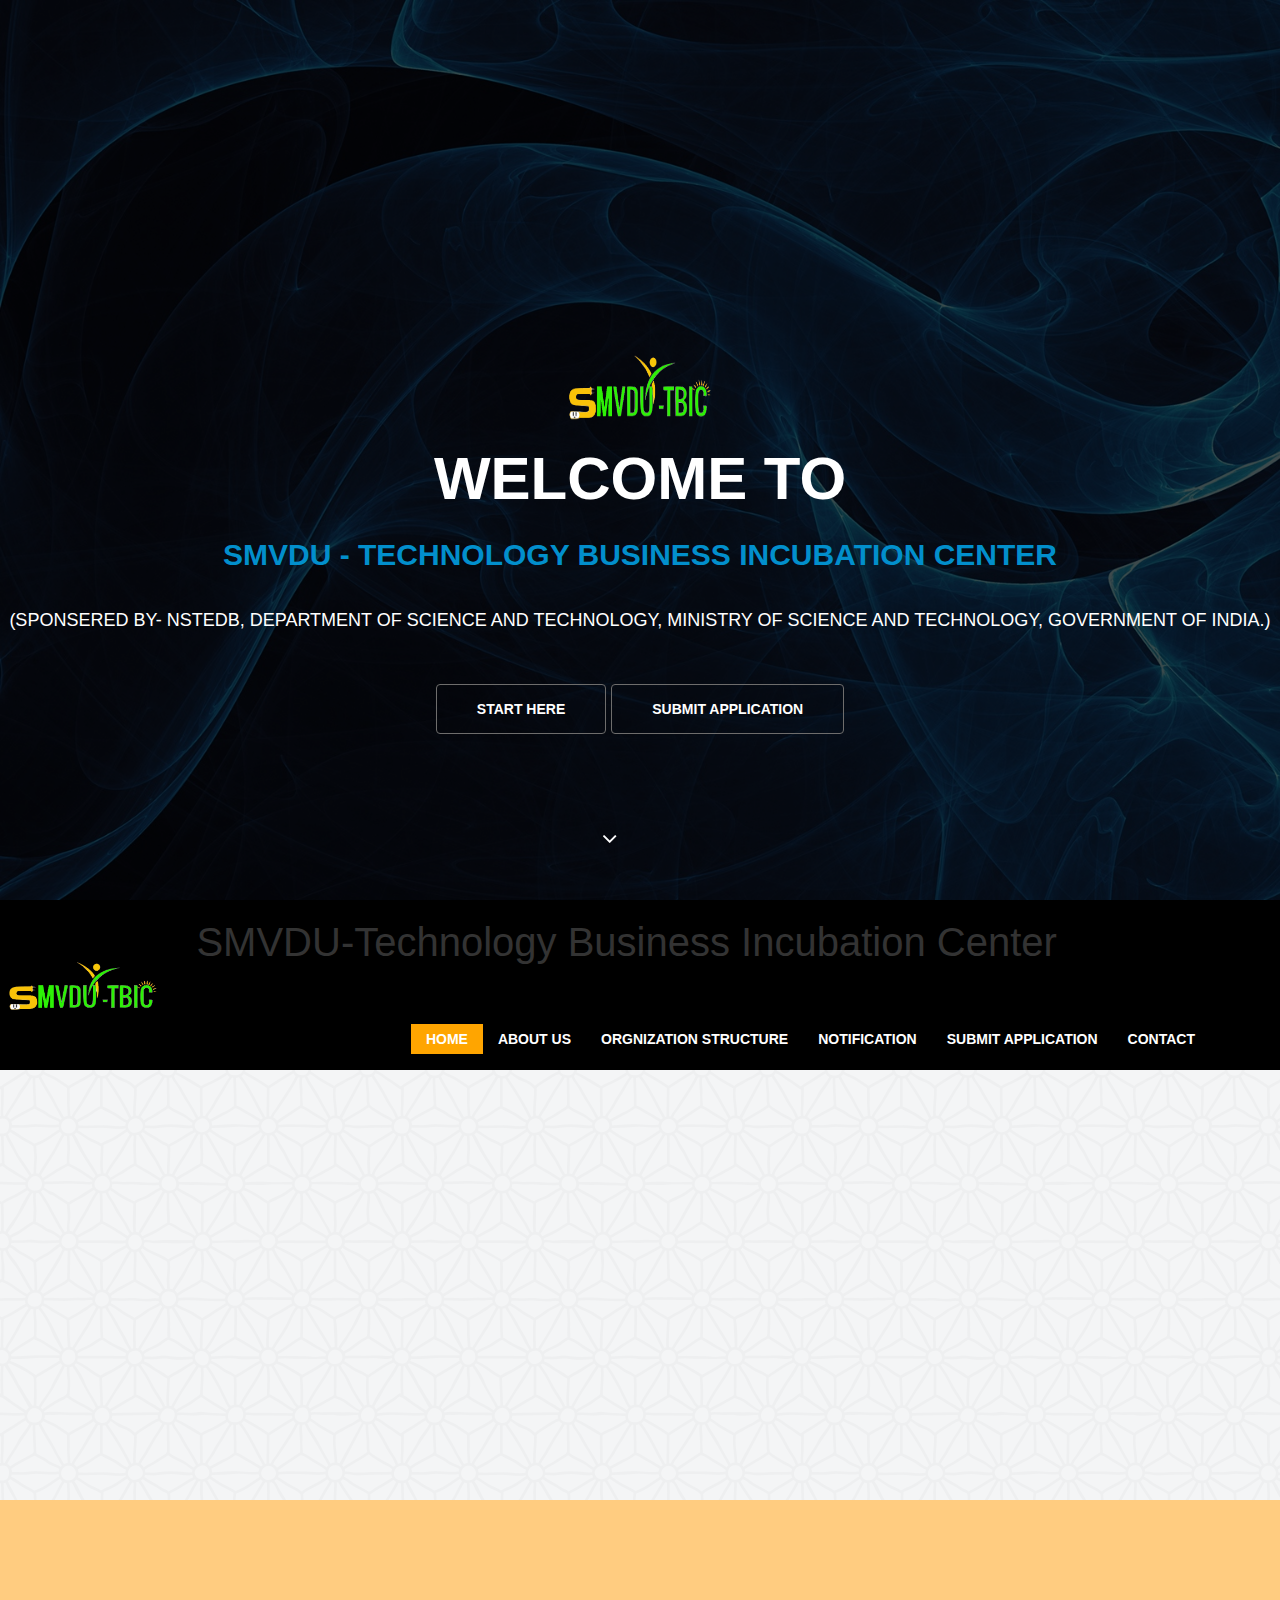
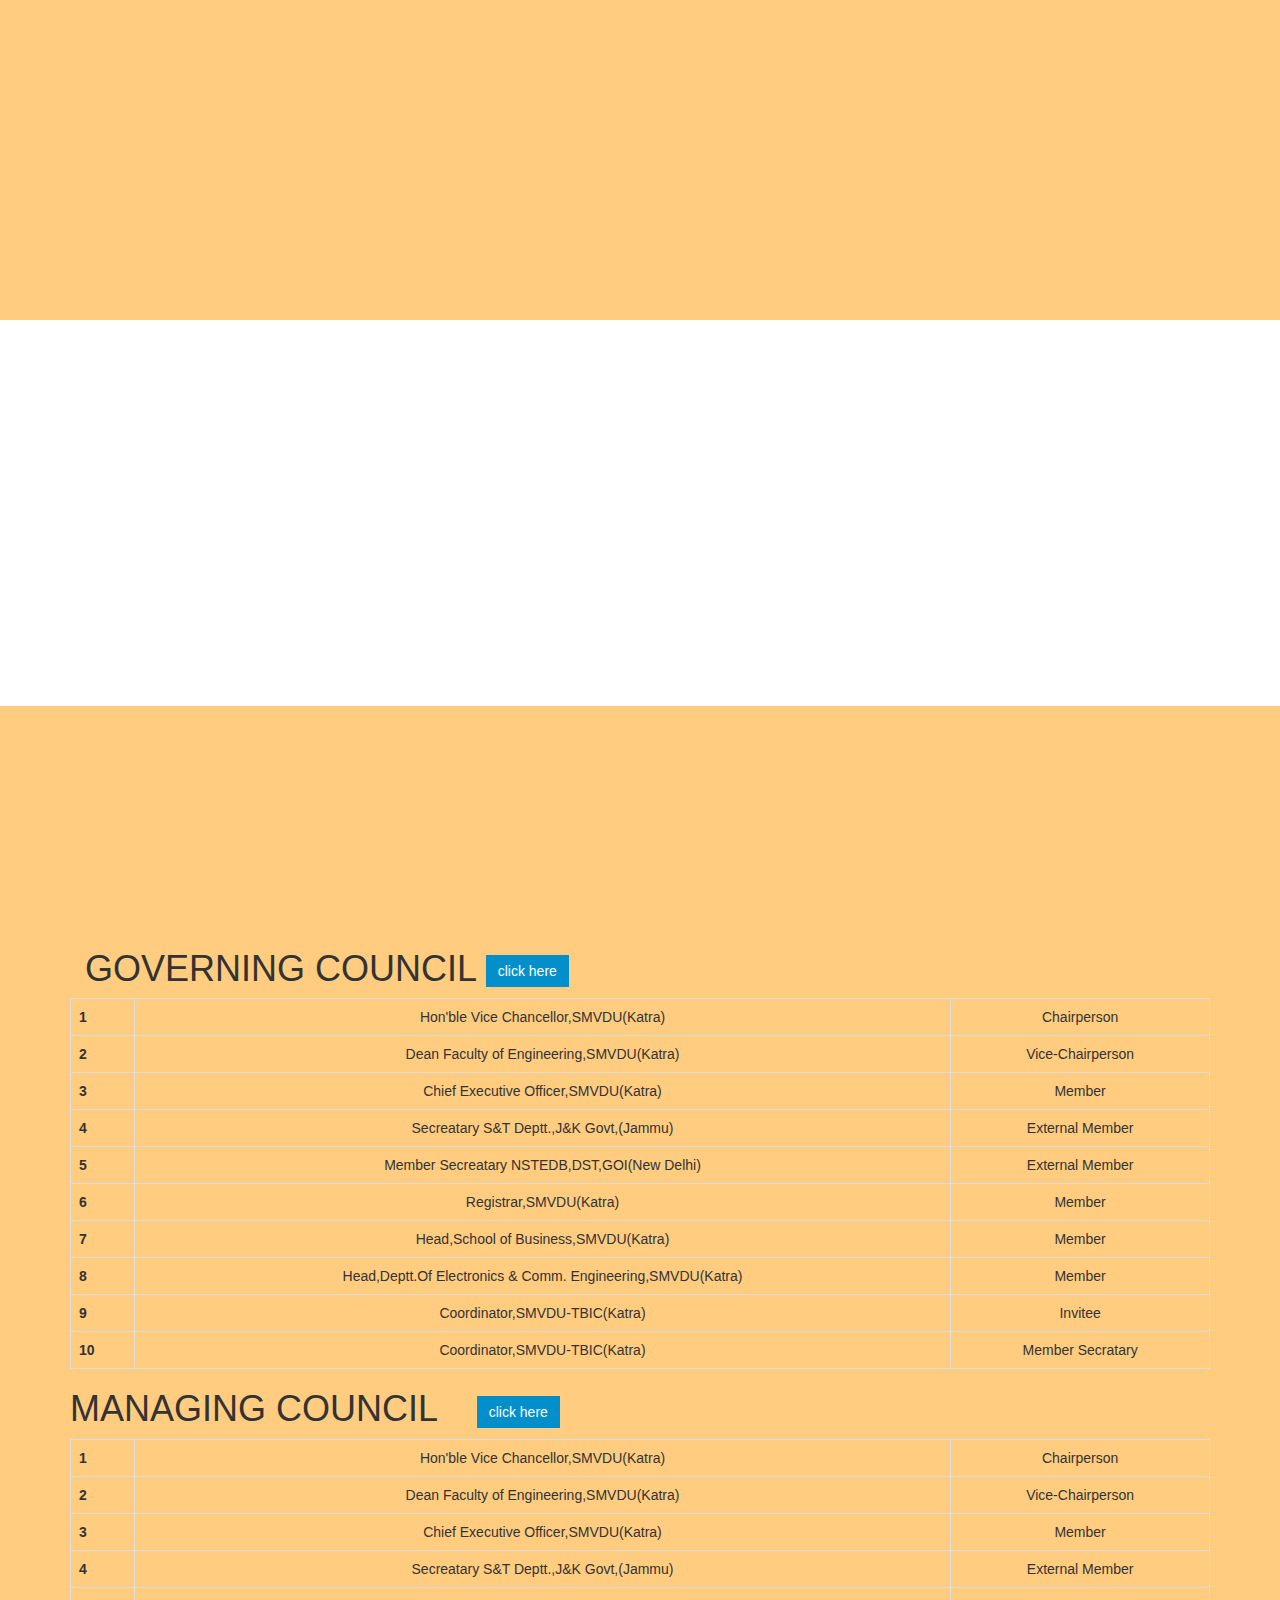
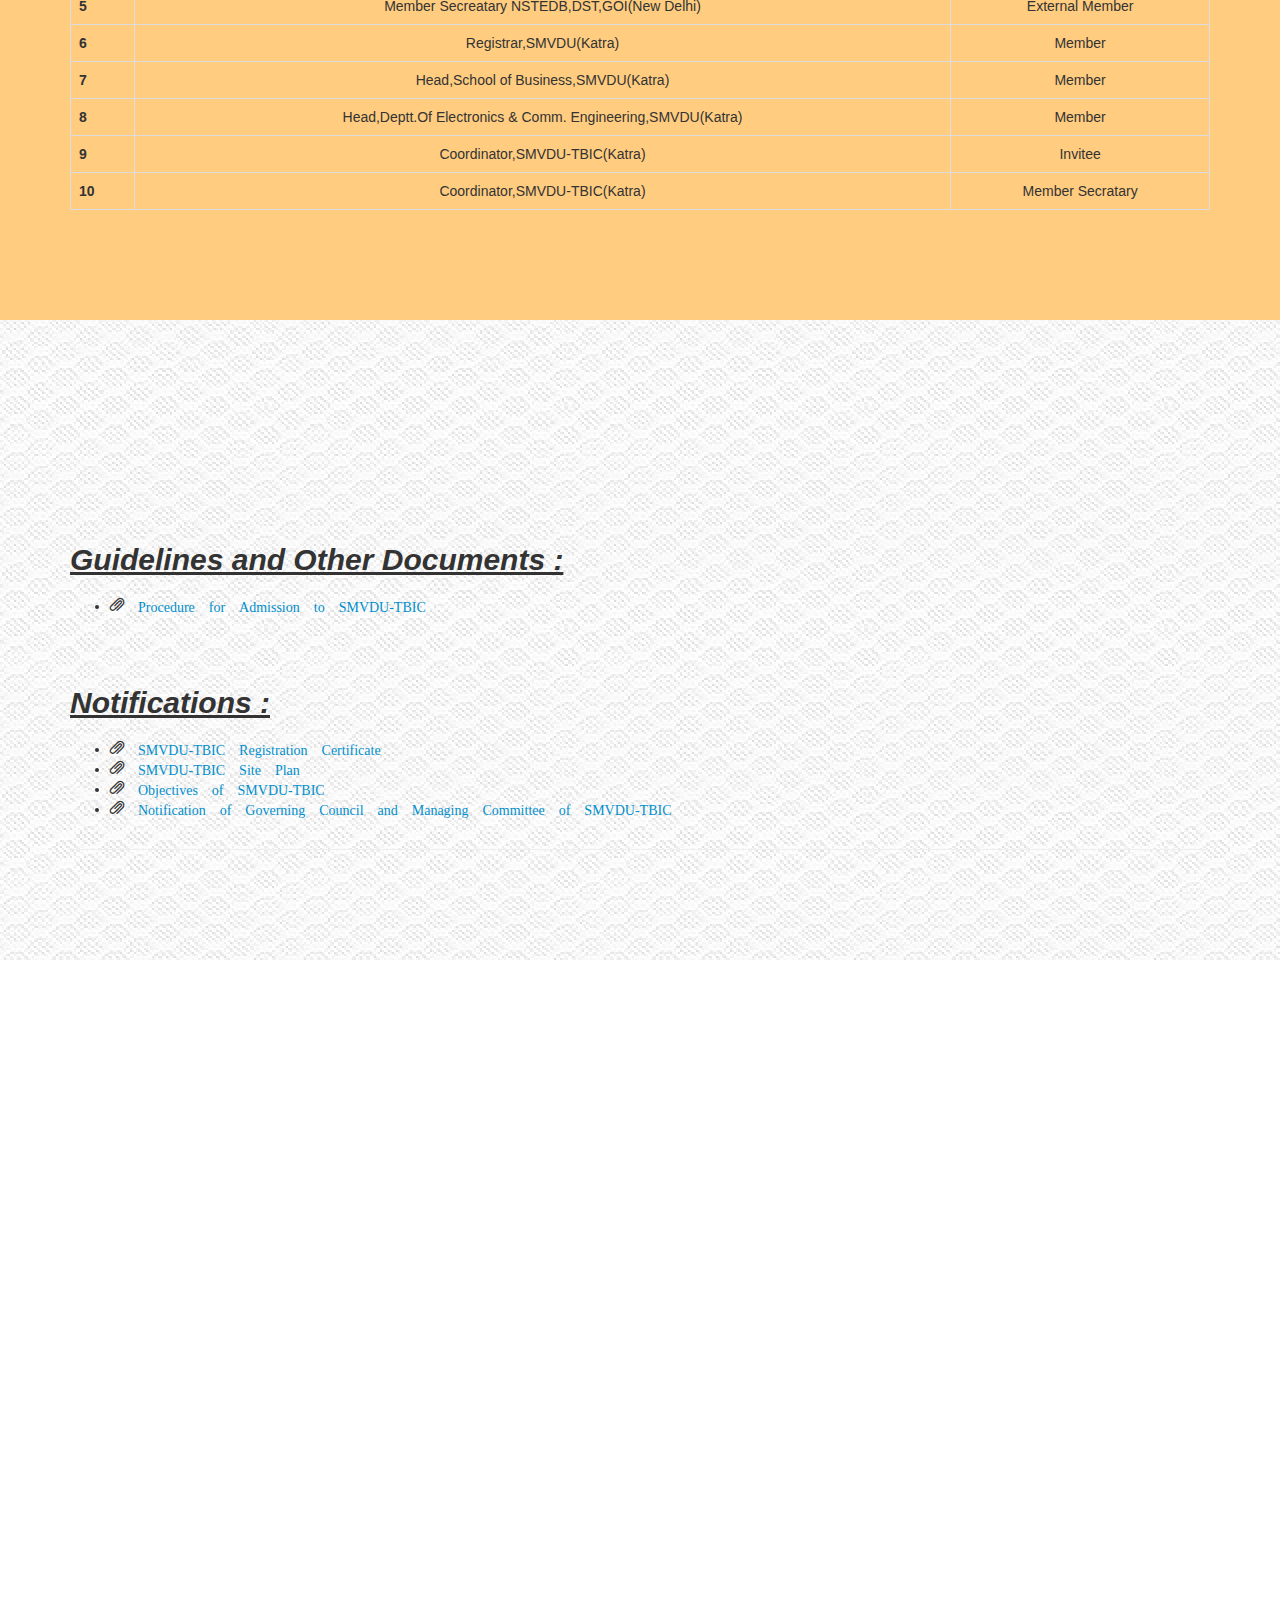
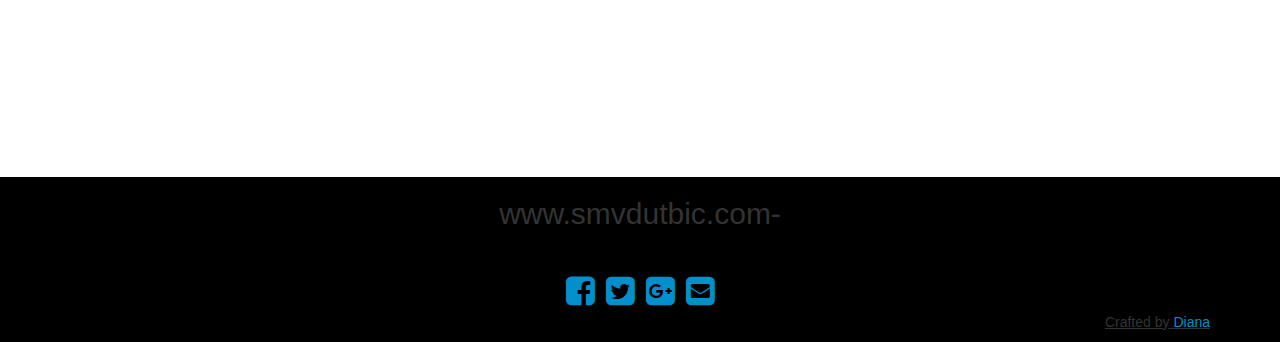
<file: index.html>
<!DOCTYPE html>
<html lang="en">
<head>
  <meta charset="utf-8">
   <title>SMVDU-TBIC</title>
    <meta name="description" content="Shri Mata Vaishno Devi University Technology Business Incubation Center Society (SMVDU TBIC) is established at Shri Mata Vaishno Devi University, Kakrial, Katra and registered with Registrar of Societies, Government of jammu and Kashmir under Societies Registration Act VI of 1998. SMVDU-TBIC is established with the Grant-in-aid of approximately Five Crores from NSTEDB, Department of Science and Technology, Ministry of Science and Technology, Government of India.">
    <meta name="keywords" content="Shri Mata Vaishno Devi University, Technology Business Incubation Center, SMVDU, SMVDU-TBIS, NSTEDB, Department of Science and Technology, Ministry of Science and Technology, Government of India.">
    <meta name="author" content="SMVDU-TBIC">
  <meta name="viewport" content="width=device-width, initial-scale=1.0">
  <meta name="description" content="">
  <meta name="author=madan" content="">
  <title>SMVDU-TBIC</title>
  <link href="css/bootstrap.min.css" rel="stylesheet">
  <link href="css/animate.min.css" rel="stylesheet"> 
  <link href="css/font-awesome.min.css" rel="stylesheet">
  
  <link href="css/main.css" rel="stylesheet">
  <link id="css-preset" href="css/presets/preset1.css" rel="stylesheet">
  <link href="css/responsive.css" rel="stylesheet">
   <script src="https://ajax.googleapis.com/ajax/libs/jquery/1.12.0/jquery.min.js"></script>
   <link href="//maxcdn.bootstrapcdn.com/font-awesome/4.1.0/css/font-awesome.min.css" rel="stylesheet">



  <script src="http://maxcdn.bootstrapcdn.com/bootstrap/3.3.6/js/bootstrap.min.js"></script>
  <!--[if lt IE 9]>
    <script src="js/html5shiv.js"></script>
    <script src="js/respond.min.js"></script>
  <![endif]-->
  
  <link href='http://fonts.googleapis.com/css?family=Open+Sans:300,400,600,700' rel='stylesheet' type='text/css'>
  <link rel="shortcut icon" href="img/logo.jpg">
</head><!--/head-->

<body>

  <!--.preloader-->
  <div class="preloader"> <i class="fa fa-circle-o-notch fa-spin"></i></div>
  <!--/.preloader-->

  <header id="home">
    <div id="home-slider" class="carousel slide carousel-fade" data-ride="carousel">
      <div class="carousel-inner">
        <div class="item active" style="background-image: url(img/slider/blu1.jpg)">
          <div class="caption">
            <span class="wow fadeInLeft" data-wow-duration="1000ms" data-wow-delay="400ms"><img src="img/logo.jpg" style="height:80px; width:150px;"/></span>
            <h1 class="animated fadeInLeftBig  style="font-size:35px;"">Welcome to <br><span style="font-size:30px;">SMVDU - Technology Business Incubation center</span></h1>
        
            <p class="animated fadeInRightBig" style="font-style:bold;">(Sponsered by- NSTEDB, Department of Science and Technology, Ministry
                      of Science and Technology, Government of India.)<span style="color:blue;"></span></p>
            <a data-scroll class="btn btn-start animated fadeInUpBig" href="#features">Start Here</a>
             <a data-scroll class="btn btn-start animated fadeInUpBig" href=""https://docs.google.com/forms/d/1EBMcqpjV7XUwqPvpuGTLwEDQfrjT7JKwtShl37h8wWQ/viewform"">Submit Application</a>
          </div>
        </div>
       
      </div>
     

      <a id="tohash" href="#services"><i class="fa fa-angle-down"></i></a>

    </div>
<!--/#home-slider-->
    <div class="main-nav" style="background-color:black; height:170px;">
      <div class="container">
        <div class="navbar-header">
          <button type="button" class="navbar-toggle" data-toggle="collapse" data-target=".navbar-collapse">
            <span class="sr-only">Toggle navigation</span>
            <span class="icon-bar"></span>
            <span class="icon-bar"></span>
            <span class="icon-bar"></span>
          </button>
        <h1 style="float:right; margin-top:20px; font-size:40px; font-color:white; margin-left:20px;">SMVDU-Technology Business Incubation Center</h1>
          <a class="navbar-brand" href="index.html" > 
            <h1 style="float:left; margin-top:40px; margin-left:-80px;"><img class="img-responsive" src="img/logo.jpg" alt="logo" style="height:60px;"></h1>
          </a>                    
        </div>
        <br>
        <div class="collapse navbar-collapse" >
          <ul class="nav navbar-nav navbar-right" style="margin-top:50px;">                 
            <li class="scroll active"><a href="#home">Home</a></li>
            <li class="scroll"><a href="#features">about us</a></li>
            <li class="scroll"><a href="#orgnization">Orgnization Structure</a></li> 
            <li class="scroll"><a href="#noti">Notification</a></li>                     
            
           
            <li class="scroll"><a href="https://docs.google.com/forms/d/1EBMcqpjV7XUwqPvpuGTLwEDQfrjT7JKwtShl37h8wWQ/viewform" >Submit Application</a></li>
            <li class="scroll"><a href="#contact">Contact</a></li>       
          </ul>
        </div>
      </div>
    </div><!--/#main-nav-->
  </header>


 <section id="features" class="section main-feature-gray" style="background:url(img/asanoha.png);">
      <div class="container">

        <div class="row">   
          <div class="col-md-8 col-sm-8 wow fadeInLeft" data-wow-duration="1000ms" data-wow-delay="300ms">
            <div class="feature-item">
              <h2 class="title-small" style="text-decoration:underline;">
               ABOUT US
              </h2>
              
              <p>
                Shri Mata Vaishno Devi University Technology Business Incubation Center
                        Society (SMVDU TBIC) is established at Shri Mata Vaishno Devi University,
                        Kakrial, Katra and registered with Registrar of Societies, Government of
                        jammu and Kashmir under Societies Registration Act VI of 1998. SMVDU-
                       TBIC
                        is established with the Grant-in-aid of approximately Five Crores from
                        NSTEDB, Department of Science and Technology, Ministry of Science and Technology,
                        Government of India.
                        </p>
            </div>
          </div>
          
          <div class="col-md-4 col-sm-4 wow fadeInRight" data-wow-duration="1000ms" data-wow-delay="300ms">
            <img src="img/slider1.jpg" class="img-responsive" alt="" style="height:250px; width:600px;">
          </div>  

        </div>

      </div>
    </section>

<section id="incubation" class="section" style="background-color:#FFCC80">
      <div class="container">


        <div class="row">   
          <div class="col-md-4 col-sm-4 wow fadeInLeft" data-wow-duration="1000ms" data-wow-delay="300ms">
            <img src="img/slider2.jpg" class="img-responsive" alt="">
          </div>    

          <div class="col-md-8 col-sm-8 wow fadeInRight" data-wow-duration="1000ms" data-wow-delay="300ms">
            <div class="feature-item">
              <h2 class="title-small" style="text-decoration:underline;" style="text-align:right; float:right;">
             MAIN-OBJECTIVE
              </h2>
              <p>
                To identify potential Entrepreneurs in North India, especially in the
                        State of Jammu-Kashmir, nurture and support innovations, develop technology
                        based ideas into independent self-sustaining business. The Thrust areas
                        are Biotechnology (Microbial, Plant, Medical Genetics and Diagnostics),
                        Engineering (Electronics, Robotics, E-commerece, GSM/GPRS based Technology),
                Alternative Energy Management and Business Development. However, the incubator
                        will facilitate any technology based idea with potential to develop into
                        a successful business as well as small scale business with potential to
                        grow into big industry .
              </p>
            </div>
          </div>
          
        </div>

      </div>
    </section>
 <section id="main-features" class="section main-feature-gray"  style="background-color:">
      <div class="container">

        <div class="row">   
          <div class="col-md-8 col-sm-8 wow fadeInLeft" data-wow-duration="1000ms" data-wow-delay="300ms">
            <div class="feature-item">
              <h2 class="title-small" style="text-decoration:underline;">
                INDUCTION OF INCUBATEES
              </h2>
              <p>
                Applicants for admission in SMVDU-TBIC will be required to submit online
                        a priliminary
                        <a href="https://docs.google.com/a/smvdu.ac.in/forms/d/1EBMcqpjV7XUwqPvpuGTLwEDQfrjT7JKwtShl37h8wWQ">Application Form</a>. After initial screening for viability of the applicant as an incubate,
                        applicant would then be required to submit a business plan to be screened
                        by expert members for assessing the suitability regarding its potential
                        for incubation followed by formal presentation. The committee will confirm
                        admission to the incubator, only after screening of the business plan and
                        presentation (for details please visit this
                        <a href="notification.html">Notifications Page</a>) .
              </p>
              
            </div>
          </div>
          
          <div class="col-md-4 col-sm-4 wow fadeInRight" data-wow-duration="1000ms" data-wow-delay="300ms">
            <img src="img/slider3.jpg" class="img-responsive" alt="">
          </div>  

        </div>

      </div>
    </section>

  

    <section id="orgnization" class="section" style="background-color:#FFCC80">
      <div class="container">
        <div class="section-header">
          <h1 class="section-title wow fadeInRight" data-wow-duration="1000ms" data-wow-delay="300ms" style="text-align:center;">Orgnization Structure</h1>
          <h2 class="section-subtitle wow fadeInRight" data-wow-duration="1000ms" data-wow-delay="400ms" style="text-align:center;">SMVDU - Technology Business Incubation center</h2>
           <div>

           <div class="col-sm-6" >
          <h1>GOVERNING COUNCIL
        <button class="btn btn-primary showbtn";" href="#data" data-toggle="collapse"  style="text-align:center"; margin-left: 30px;">click here</button></h1>
         
          </div>
           
          </div>
            <div class="text-center" style="text-align: center;" id="data" class="collapse">
               
               <table class="table table-hover  table-bordered showtbl" >
           
  
  <tbody>
    <tr>
      <th scope="row">1</th>
      <td>Hon'ble Vice Chancellor,SMVDU(Katra)</td>
      
      <td>Chairperson</td>
    </tr>
    <tr>
      <th scope="row">2</th>
      <td>Dean Faculty of Engineering,SMVDU(Katra)</td>
      
      <td>Vice-Chairperson</td>
    </tr>
     <tr>
      <th scope="row">3</th>
      <td>Chief Executive Officer,SMVDU(Katra)</td>
      
      <td>Member</td>
    </tr>
     <tr>
      <th scope="row">4</th>
    <td>Secreatary S&T Deptt.,J&K Govt,(Jammu)</td>
      
      <td>External Member</td>
    </tr>
    <tr>
      <th scope="row">5</th>
    <td>Member Secreatary NSTEDB,DST,GOI(New Delhi)</td>
      
      <td>External Member</td>
    </tr>
    <tr>
    <tr>
      <th scope="row">6</th>
    <td>Registrar,SMVDU(Katra)</td>
      
      <td>Member</td>
    </tr>
    <tr>
      <th scope="row">7</th>
    <td>Head,School of Business,SMVDU(Katra)</td>
      
      <td>Member</td>
    </tr>
    <tr>
      <th scope="row">8</th>
    <td>Head,Deptt.Of Electronics & Comm. Engineering,SMVDU(Katra)</td>
      
      <td>Member</td>
    </tr>
    <tr>
      <th scope="row">9</th>
    <td>Coordinator,SMVDU-TBIC(Katra)</td>
      
      <td>Invitee</td>
    </tr>
    <tr>
      <th scope="row">10</th>
    <td>Coordinator,SMVDU-TBIC(Katra)</td>
      
      <td>Member Secratary</td>
    </tr>
  </tbody>
</table>

           </div>

    <h1>MANAGING COUNCIL <button class="btn btn-primary"  href="#data1" data-toggle="collapse"style="text-align:center; margin-left: 30px;">click here</button></h1>
      <div class="text-center">         
               <table class="table table-hover  table-bordered mngtbl"id="data1" class="collapse"  >
          
  <tbody>
    <tr>
      <th scope="row">1</th>
      <td>Hon'ble Vice Chancellor,SMVDU(Katra)</td>
      
      <td>Chairperson</td>
    </tr>
    <tr>
      <th scope="row">2</th>
      <td>Dean Faculty of Engineering,SMVDU(Katra)</td>
      
      <td>Vice-Chairperson</td>
    </tr>
     <tr>
      <th scope="row">3</th>
      <td>Chief Executive Officer,SMVDU(Katra)</td>
      
      <td>Member</td>
    </tr>
     <tr>
      <th scope="row">4</th>
    <td>Secreatary S&T Deptt.,J&K Govt,(Jammu)</td>
      
      <td>External Member</td>
    </tr>
    <tr>
      <th scope="row">5</th>
    <td>Member Secreatary NSTEDB,DST,GOI(New Delhi)</td>
      
      <td>External Member</td>
    </tr>
    <tr>
    <tr>
      <th scope="row">6</th>
    <td>Registrar,SMVDU(Katra)</td>
      
      <td>Member</td>
    </tr>
    <tr>
      <th scope="row">7</th>
    <td>Head,School of Business,SMVDU(Katra)</td>
      
      <td>Member</td>
    </tr>
    <tr>
      <th scope="row">8</th>
    <td>Head,Deptt.Of Electronics & Comm. Engineering,SMVDU(Katra)</td>
      
      <td>Member</td>
    </tr>
    <tr>
      <th scope="row">9</th>
    <td>Coordinator,SMVDU-TBIC(Katra)</td>
      
      <td>Invitee</td>
    </tr>
    <tr>
      <th scope="row">10</th>
    <td>Coordinator,SMVDU-TBIC(Katra)</td>
      
      <td>Member Secratary</td>
    </tr>
  </tbody>
</table>

                           </div>
                           

        </div>
      </div>

    </section>


    <section id="noti"  class="section" style="background:url(img/mesh.png);" >
      <div class="container">
        <div class="section-header">
          <h1 class="section-title wow fadeInRight" data-wow-duration="1000ms" data-wow-delay="300ms" style="text-align:center;">NOTIFICATION</h1>
          <h2 class="section-subtitle wow fadeInRight" data-wow-duration="1000ms" data-wow-delay="400ms" style="text-align:center;">Here all updates are availible</h2>
        </div> 
          <div class="row-fluid">
                <div class="span12 justify">
                  <p class="notification-title"></p>
                  <h2>
                    <i>
                      <b>
                        <u>Guidelines and Other Documents :</u>
                      </b>
                    </i>
                  </h2>
                  <p></p>
                </div>
              </div>
              <!-- start: Row -->
              <div class="row-fluid">
                <div class="span12 ">
                  <div class="span2"></div>
                  <div class="span10">
                    <p></p>
                    <ul class="justify_b">
                      <li><span class="glyphicon glyphicon-paperclip">
                        <a href="notification/AdmissionTBIC.pdf">Procedure for Admission to SMVDU-TBIC</a>
                      </li>
                    </ul>
                    <p></p>
                  </div>
                </div>
              </div>
              <br>
              <br>
              <!-- end: Row -->
              <div class="row-fluid">
                <div class="span12 justify">
                  <p class="notification-title"></p>
                  <h2>
                    <i>
                      <b>
                        <u>Notifications :</u>
                      </b>
                    </i>
                  </h2>
                  <p></p>
                </div>
              </div>
              <!-- start: Row -->
              <div class="row-fluid">
                <div class="span12 ">
                  <div class="span2"></div>
                  <div class="span10">
                    <p></p>
                    <ul class="justify_b">
                      <li><span class="glyphicon glyphicon-paperclip">

                        <a href="notification/registration.pdf">SMVDU-TBIC Registration Certificate</a>
                      </li>
                      <li><span class="glyphicon glyphicon-paperclip">

                        <a href="notification/siteplan.pdf">SMVDU-TBIC Site Plan</a>
                      </li>
                      <li><span class="glyphicon glyphicon-paperclip">

                        <a href="notification/objectives.pdf">Objectives of SMVDU-TBIC</a>
                      </li>
                      <li><span class="glyphicon glyphicon-paperclip">

                        <a href="notification/GCandMC.pdf">Notification of Governing Council and Managing Committee of SMVDU-TBIC</a>
                      </li>
                    </ul>
                    <p></p>
                  </div>
                </div>
              </div>
              <!-- end: Row -->
              <div class="clearfix"></div>
              <hr class="clean">
            </div>
            <!-- end: Wrapper -->
          </div>
          <!--end: Container -->
        </div>
      </div>
    </section>


  

  <section id="contact">
    
    <div id="contact-us" class="parallax">
      <div class="container">
        <div class="row">
          <div class="heading text-center col-sm-8 col-sm-offset-2 wow fadeInUp" data-wow-duration="1000ms" data-wow-delay="300ms">
            <h2>CONTACT US</h2>
            <p>Shri Mata Vaishno Devi University.</p>
          </div>
        </div>
        <div class="contact-form wow fadeIn" data-wow-duration="1000ms" data-wow-delay="600ms">
          <div class="row">
            <div class="col-sm-6">
        <form id="main-contact-form" name="contact-form" method="post" action="sendmail.php">
                <div class="row  wow fadeInUp" data-wow-duration="1000ms" data-wow-delay="300ms">
                  <div class="col-sm-6">
                    <div class="form-group">
                      <input type="text" name="name" class="form-control" placeholder="Name" required="required">
                    </div>
                  </div>
                  <div class="col-sm-6">
                    <div class="form-group">
                      <input type="email" name="email" class="form-control" placeholder="Email Address" required="required">
                    </div>
                  </div>
                </div>
                <div class="form-group">
                  <input type="text" name="subject" class="form-control " placeholder="Subject" required="required">
                </div>
                <div class="form-group">
                  <textarea name="message" id="message" class="form-control" rows="4" placeholder="Enter your message" required="required"></textarea>
                </div>                        
                <div class="form-group">
                  <button type="submit" class="btn-submit btn-primary">Send Now</button>
                </div>
              </form>   
            </div>
            <div class="col-sm-6">
              <div class="contact-info wow fadeInUp" data-wow-duration="1000ms" data-wow-delay="300ms">
                <p></p>
                <ul class="address">
                  <li><i class="fa fa-map-marker"></i> <span> Address:</span> <p style="font-color:black;">Academic Blocks, B-C Junction, 2nd Floor
                    <br>Shri Mata Vaishno Devi University Campus, Katra
                    <br>Jammu and Kashmir, India -182320.
                    <br></p></li>
                  <li><i class="fa fa-phone"></i> <span> Phone:</span> 09469443567  </li>
                  <li><i class="fa fa-envelope"></i> <span> Email:</span><a href="mailto:contact@cleub.com"> contact@cleub.com</a></li>
                  <li><i class="fa fa-globe"></i> <span> Website:</span> <a href="#">www.sitename.com</a></li>
                </ul>
              </div>                            
            </div>
          </div>
        </div>
      </div>
    </div>        
  </section>
  <div style="background-color:black;">
  <div class="container" >
    
        <div class="text-center center-block">
            <h2 class="txt-railway">www.smvdutbic.com-</h2>
            <br />
                <a href="https://www.facebook.com/"><i id="social-fb" class="fa fa-facebook-square fa-3x social"></i></a>
              <a href="https://twitter.com/"><i id="social-tw" class="fa fa-twitter-square fa-3x social"></i></a>
              <a href="https://plus.google.com/"><i id="social-gp" class="fa fa-google-plus-square fa-3x social"></i></a>
              <a href="mailto:"><i id="social-em" class="fa fa-envelope-square fa-3x social"></i></a>
</div>
<div style="float:right; text-decoration:underline;"><p>Crafted by <a href="#">Diana</a></p></div>
          
   </div>
   </div>

    

    <script src="js/jquery-2.1.4.min.js"></script>
    <script src="js/bootstrap.min.js"></script>
   
    <script src="js/material.min.js"></script>
    <script src="js/wow.js"></script>
    <script src="js/jquery.mmenu.min.all.js"></script> 
    <script src="js/count-to.js"></script>   
    <script src="js/jquery.inview.min.js"></script>     
    <script src="js/classie.js"></script>
    <script src="js/jquery.nav.js"></script>      
    <script src="js/smooth-on-scroll.js"></script>
    <script src="js/smooth-scroll.js"></script>
    <script src="js/main.js"></script>

    

    <script>
        $(document).ready(function() {
            // This command is used to initialize some elements and make them work properly
            $.material.init();
        });
    </script>

  </body>

</html>
</file>
<file: css/main.css>
/*************************
*******Typography******
**************************/





h2 {
  font-size: 30px;
  margin-bottom: 20px;
}

h3 {
  font-size: 18px;
}

.btn {
  border: 0;
  border-radius: 0;
}

.btn.btn-primary:hover {
  background-color: #017fb5;
}

.navbar-nav li a:hover, 
.navbar-nav li a:focus {
  outline:none;
  outline-offset: 0;
  text-decoration:none;  
  background: transparent;
}

a {
  text-decoration: none;
  -webkit-transition: 300ms;
  -moz-transition: 300ms;
  -o-transition: 300ms;
  transition: 300ms;
}

a:focus, 
a:hover {
  text-decoration: none;
  outline: none
}

section {
  padding: 90px 0;
}

.heading {
  padding-bottom:90px;
}

.preloader {
  position: fixed;
  top: 0;
  left: 0;
  right: 0;
  bottom: 0;
  z-index: 999999;
  background: #fff;
}

.preloader > i {
  position: absolute;
  font-size: 36px;
  line-height: 36px;
  top: 50%;
  left: 50%;
  height: 36px;
  width: 36px;
  margin-top: -15px;
  margin-left: -15px;
  display: inline-block;
}


/*************************
********Home CSS**********
**************************/
#home-slider {
  overflow: hidden;
  position: relative;
}

#home-slider .caption {
  position: absolute;
  top: 50%;
  margin-top: -104px;
  left: 0;
  right: 0;
  text-align: center;
  text-transform: uppercase;
  z-index: 15;
  font-size: 18px;
  font-weight: 300;
  color: #fff;
}

#home-slider .caption h1 {
  color: #fff;
  font-size: 60px;
  font-weight: 700;
  margin-bottom: 30px;
}

.caption .btn-start {
  color: #fff;
  font-size: 14px;
  font-weight: 600;
  padding:14px 40px;
  border: 1px solid #6e6d6c;
  border-radius: 4px;
  margin-top: 40px;
}

.caption .btn-start:hover {
  color: #fff
}

.carousel-fade .carousel-inner .item {
  opacity: 0;
  -webkit-transition-property: opacity;
  transition-property: opacity;
  background-repeat: no-repeat;
  background-size: cover;
  height: 2037px;
}

.carousel-fade .carousel-inner .item:after {
  content: " ";
  position: absolute;
  top: 0;
  bottom: 0;
  left: 0;
  right: 0;
  background: rgba(0,0,0,.7);
}

.carousel-fade .carousel-inner .active {
  opacity: 1;
}
.carousel-fade .carousel-inner .active.left,
.carousel-fade .carousel-inner .active.right {
  left: 0;
  opacity: 0;
  z-index: 1;
}
.carousel-fade .carousel-inner .next.left,
.carousel-fade .carousel-inner .prev.right {
  opacity: 1;
}
.carousel-fade .carousel-control {
  z-index: 2;
}



.left-control {
  left: -51px
} 

.right-control {
  right: -51px;
}

.left-control:hover, 
.right-control:hover {
  color: #fff;
}

#home-slider:hover .left-control {
  left:30px
} 

#home-slider:hover .right-control {
  right:30px
}

#home-slider .fa-angle-down {
  position: absolute;
  left: 48%;
  bottom: 50px;
  color: #fff;
  display: inline-block;
  width: 24px;
  margin-left: -12px;
  font-size: 24px;
  line-height: 24px;
  z-index: 999;
  -webkit-animation: bounce 3000ms infinite;
  animation: bounce 3000ms infinite;
}

.navbar-right li a {
  color:white;
  text-transform: uppercase;
  font-size: 14px;
  font-weight: 600;
  padding-top: 5px;
  padding-bottom: 5px;
}

.navbar-right li.active a {
  background-color: orange;
}

.navbar-brand h1 {
  margin-top: 0px;
}

/*************************
********Service CSS*******
**************************/

#features{
  background: url();
}
#cta {
  background: #3f51b5;
}
#cta .drawer {
  float: left;
  margin-right: 40px;
}
#cta .title-small {
  color: #fff;
}


#other-features {
  padding-bottom: 35px;
}
#other-features .features-content {
  padding: 30px 0;
  transition: all 0.2s ease;
  -moz-transition: all 0.2s ease;
  -webkit-transition: all 0.2s ease;
  -o-transition: all 0.2s ease;
}
#other-features .features-content .icon i {
  font-size: 30px;
  color: #ccd0d2;
  transition: all 0.2s ease;
  -moz-transition: all 0.2s ease;
  -webkit-transition: all 0.2s ease;
  -o-transition: all 0.2s ease;
}
#other-features .features-content h3 {
  color: #385461;
  line-height: 30px;
  font-size: 24px;
  font-weight: 300;
}
#other-features .features-content p {
  color: #909090;
  line-height: 22px;
  padding: 0px 4px;
}
#other-features .features-content:hover i,
#other-features .features-content:hover h3 {
  color: #3f51b5;
}

@-webkit-keyframes ball-triangle-path-1 {
  33% {
    -webkit-transform: translate(25px, -50px);
    transform: translate(25px, -50px);
  }
  66% {
    -webkit-transform: translate(50px, 0px);
    transform: translate(50px, 0px);
  }
  100% {
    -webkit-transform: translate(0px, 0px);
    transform: translate(0px, 0px);
  }
}
@keyframes ball-triangle-path-1 {
  33% {
    -webkit-transform: translate(25px, -50px);
    transform: translate(25px, -50px);
  }
  66% {
    -webkit-transform: translate(50px, 0px);
    transform: translate(50px, 0px);
  }
  100% {
    -webkit-transform: translate(0px, 0px);
    transform: translate(0px, 0px);
  }
}
@-webkit-keyframes ball-triangle-path-2 {
  33% {
    -webkit-transform: translate(25px, 50px);
    transform: translate(25px, 50px);
  }
  66% {
    -webkit-transform: translate(-25px, 50px);
    transform: translate(-25px, 50px);
  }
  100% {
    -webkit-transform: translate(0px, 0px);
    transform: translate(0px, 0px);
  }
}
@keyframes ball-triangle-path-2 {
  33% {
    -webkit-transform: translate(25px, 50px);
    transform: translate(25px, 50px);
  }
  66% {
    -webkit-transform: translate(-25px, 50px);
    transform: translate(-25px, 50px);
  }
  100% {
    -webkit-transform: translate(0px, 0px);
    transform: translate(0px, 0px);
  }
}
@-webkit-keyframes ball-triangle-path-3 {
  33% {
    -webkit-transform: translate(-50px, 0px);
    transform: translate(-50px, 0px);
  }
  66% {
    -webkit-transform: translate(-25px, -50px);
    transform: translate(-25px, -50px);
  }
  100% {
    -webkit-transform: translate(0px, 0px);
    transform: translate(0px, 0px);
  }
}
@keyframes ball-triangle-path-3 {
  33% {
    -webkit-transform: translate(-50px, 0px);
    transform: translate(-50px, 0px);
  }
  66% {
    -webkit-transform: translate(-25px, -50px);
    transform: translate(-25px, -50px);
  }
  100% {
    -webkit-transform: translate(0px, 0px);
    transform: translate(0px, 0px);
  }
}
.ball-triangle-path {
  position: relative;
  -webkit-transform: translate(-25px, -25px);
  -ms-transform: translate(-25px, -25px);
  transform: translate(-25px, -25px);
}
.ball-triangle-path > div:nth-child(1) {
  -webkit-animation-name: ball-triangle-path-1;
  animation-name: ball-triangle-path-1;
  -webkit-animation-delay: 0;
  animation-delay: 0;
  -webkit-animation-duration: 2s;
  animation-duration: 2s;
  -webkit-animation-timing-function: ease-in-out;
  animation-timing-function: ease-in-out;
  -webkit-animation-iteration-count: infinite;
  animation-iteration-count: infinite;
}
.ball-triangle-path > div:nth-child(2) {
  -webkit-animation-name: ball-triangle-path-2;
  animation-name: ball-triangle-path-2;
  -webkit-animation-delay: 0;
  animation-delay: 0;
  -webkit-animation-duration: 2s;
  animation-duration: 2s;
  -webkit-animation-timing-function: ease-in-out;
  animation-timing-function: ease-in-out;
  -webkit-animation-iteration-count: infinite;
  animation-iteration-count: infinite;
}
.ball-triangle-path > div:nth-child(3) {
  -webkit-animation-name: ball-triangle-path-3;
  animation-name: ball-triangle-path-3;
  -webkit-animation-delay: 0;
  animation-delay: 0;
  -webkit-animation-duration: 2s;
  animation-duration: 2s;
  -webkit-animation-timing-function: ease-in-out;
  animation-timing-function: ease-in-out;
  -webkit-animation-iteration-count: infinite;
  animation-iteration-count: infinite;
}
.ball-triangle-path > div {
  -webkit-animation-fill-mode: both;
  animation-fill-mode: both;
  position: absolute;
  width: 20px;
  height: 20px;
  border-radius: 100%;
  background: #3f51b5;
}
.ball-triangle-path > div:nth-of-type(1) {
  top: 50px;
}
.ball-triangle-path > div:nth-of-type(2) {
  left: 25px;
}
.ball-triangle-path > div:nth-of-type(3) {
  top: 50px;
  left: 50px;
}

.parallax {
  background-size: cover;
  background-repeat: no-repeat;
  background-position: center;
  background-attachment: fixed;
}

.parallax,
.parallax h1,
.parallax h2,
.parallax h3,
.parallax h4,
.parallax h5,
.parallax h6 {
  color: #fff;
}

.parallax input[type="text"],
.parallax input[type="text"]:hover,
.parallax input[type="email"],
.parallax input[type="email"]:hover,
.parallax input[type="url"],
.parallax input[type="url"]:hover,
.parallax input[type="password"],
.parallax input[type="password"]:hover,
.parallax textarea,
.parallax textarea:hover {
  font-weight: 300;
  color: #fff;
}

.btn {
  border: 0;
  border-radius: 0;
}

.btn.btn-primary:hover {
  background-color: #017fb5;
}


#contact {
  padding-top: 45px;
  padding-bottom: 0;
  margin-top:-60px;
}

#google-map {
  height: 350px;
}

#contact-us {
  background-image:url(../img/org.jpg);
  padding-bottom: 90px; 
}

#contact-us .heading {
  padding-top: 95px;
}

.form-control {
  background-color: transparent;
  border-color: black;
  height: 50px;
  border-radius: 0;
  box-shadow: none;
}

textarea.form-control {
  min-height: 180px;
  resize:none;
}

.form-group {
  margin-bottom: 30px;
}

.contact-info {
  padding-left:70px;
  font-weight: 300;
}

ul.address {
  margin-top: 30px;
  list-style: none;
  padding: 0;
  margin: 0;
}

.contact-info ul li {
  margin-bottom: 8px;
}

.contact-info ul li a {
  color: #fff;
}

.btn-submit {
  display: block;
  padding: 12px;
  width: 100%;
  color:;
  border:0;
  margin-top: 40px;
}

.navbar .nav > li > a {
  color: #ccc;
  border-top: 0px solid transparent;
  text-shadow: none;
  font-size: 14px;
  padding: 12px 20px;
  padding: 12px 10px \9;
  -webkit-transition: all 0.3s ease-in-out;
     -moz-transition: all 0.3s ease-in-out;
     -o-transition: all 0.3s ease-in-out;
    -ms-transition: all 0.3s ease-in-out;
      transition: all 0.3s ease-in-out;
  font-size: 120%;

}


 .nav > li > a:active,
.nav > li > a:focus,
.nav > li > a:hover {
  
    background: #FFB74D !important;   
    color: #080808;
    box-shadow: 0 1px 6px 0 rgba(0, 0, 0, 0.12), 0 1px 6px 0 rgba(0, 0, 0, 0.12);
}

#logo> li > a:focus,
 #logo> li > a:hover {
    background: #000 !important;    
    color: #000;
}


.navbar .nav > .active > a,
.navbar .nav > .active > a:focus {
    color: #080808 !important;  
    text-decoration: none;
    background-color: transparent !important; 
    -webkit-box-shadow: none;
       -moz-box-shadow: none;
            box-shadow: none;
}

.navbar .nav > .active > a:hover {
    background: #080808 !important;   
    color: #fff !important;
    -webkit-box-shadow: none;
       -moz-box-shadow: none;
            box-shadow: none;
}

.navbar .nav .active a:hover > .caret {
    border-top-color: #fff !important;  
    border-bottom-color: #fff !important; 
}

#copyright {
  background: #191919;
}
#copyright .copyright-text {
  color: #fff;
  margin-top: 15px;
  text-align: center;
}
#copyright .copyright-text a {
  transition: all 0.2s ease;
  -moz-transition: all 0.2s ease;
  -webkit-transition: all 0.2s ease;
  -o-transition: all 0.2s ease;
}

.social:hover {
     -webkit-transform: scale(1.1);
     -moz-transform: scale(1.1);
     -o-transform: scale(1.1);
 }
 .social {
     -webkit-transform: scale(0.8);
     /* Browser Variations: */
     
     -moz-transform: scale(0.8);
     -o-transform: scale(0.8);
     -webkit-transition-duration: 0.5s;
     -moz-transition-duration: 0.5s;
     -o-transition-duration: 0.5s;
 }
</file>
<file: css/responsive.css>
/* lg */ 
@media (min-width: 1200px) {

}

/* md */
@media (min-width: 992px) and (max-width: 1199px) {

}

/* sm */
@media (min-width: 768px) and (max-width: 991px) {
 	.navbar-right li a {
		font-size: 12px;
		padding-right: 10px;
	}
	.social-icons ul li {
		margin-bottom: 10px;
	}
	.price {
		font-size: 16px;
		height: 110px;
		line-height: 30px;
		width: 100%;
	}
	.price span {
		font-size: 40px;
		margin-top: 27px;
	}
	.btn-signup {
		padding: 10px 20px;
	}
}

/* xs */
@media (max-width: 767px) {
	body {
		font-size: 14px;
	}
	#home-slider .caption h1 {
		font-size: 40px;
	}
	#home-slider .caption {
		font-size: 15px;
		padding: 0 30px;
	}
	.left-control, .right-control {
		font-size: 20px;
		height: 30px;
		line-height: 25px;
		width: 30px;
	}
	#home-slider:hover .right-control {
		right: 15px;
	}
	#home-slider:hover .left-control {
		left: 15px;
	}
	.caption .btn-start {
		font-size: 12px;
		padding: 10px 30px;
	}
	.navbar-brand {
		padding: 0 15px 15px;
	}
	.navbar-toggle {
	  border:1px solid #fff;
	}

	.navbar-toggle .icon-bar {
	  background-color: #fff;
	}
	.navbar-right li a {
		font-size: 13px;
		padding-bottom: 8px;
		padding-top: 10px;
	}

	/*services*/
	section {
		padding: 45px 0;
	}
	.heading {
		font-size: 14px;
		padding-bottom: 45px;
	}
	.heading h2 {
		font-size: 26px;
	}
	.service-info h3 {
		font-size: 20px;
	}
	.our-services .col-sm-3 {
		margin-bottom: 32px;
		padding-bottom: 20px;
	}
	.our-services .col-sm-4:nth-child(4), 
	.our-services .col-sm-4:nth-child(5), 
	.our-services .col-sm-4:nth-child(6) {
		padding-top: 0;
	}
	.service-icon {
		font-size: 30px;
		height: 65px;
		line-height: 62px;
		width: 65px;
	}
	.our-services .col-sm-3:hover .service-icon:before {
		height: 90px;
		width: 90px;
	}
	.about-info {
		text-align: center;
		margin-bottom: 50px;
	}
	.team-member {
		margin-bottom: 50px;
	}
	.team-members .col-sm-3, 
	.pricing-table .col-sm-3, 
	#portfolio .col-sm-3, 
	.blog-posts .col-sm-4  {
		width: 50%;
		float: left;
	}
	.social-icons ul li a {
		font-size: 14px;
		height: 30px;
		line-height: 30px;
		width: 30px;
	}	
	.count .col-xs-6 {
		margin-bottom: 35px;
	}
	#features {
		min-height: 330px;
	}
	#features i {
		font-size: 35px;
	}
	#features h3 {
		font-size: 25px;
	}
	.price span {
		font-size: 50px;
		margin-top: 25px;
	}
	.price {
		font-size: 18px;
		height: 110px;
		line-height: 35px;
		width: 130px;
	}
	.single-table ul {
		margin-top: 22px;
	}
	.single-table ul li {
		font-size: 14px;
		margin-top: 15px;
	}
	.btn-signup {
		font-size: 12px;
		margin-top: 25px;
		padding: 10px 35px;
	}
	.single-table{
		margin-bottom: 40px;
		padding: 20px;
	}
	#twitter {
		padding-bottom: 75px;
	}
	.twitter-left-control, 
	.twitter-right-control {
		top: inherit;
		bottom: 30px;
		height: 25px;
		width: 25px;
		line-height: 23px;
		font-size: 14px;
	}
	.twitter-left-control {
		left: 40%
	} 
	.twitter-right-control {
		right: 40%
	}
	#blog {
		overflow: hidden;
	}
	.entry-header h2 {
		line-height: 20px;
	}
	.blog-posts .col-sm-4 {
		margin-bottom: 35px;
	}
	.load-more {
		margin-top: 35px;
	}
	.btn-loadmore {
		font-size: 12px;
		padding: 15px 75px;
	}
	#contact-us .heading {
		padding-top: 35px;
	}
	.contact-info {
		padding-left: 0;
	}
	#footer .footer-bottom {
		text-align: center;
	}
	.footer-bottom p.pull-right {
		float: none !important;
	}
}

/* XS Portrait */
@media (max-width: 479px) {
  
	.team-members .col-sm-3, 
	.pricing-table .col-sm-3, 
	#portfolio .col-sm-3, 
	.blog-posts .col-sm-4 {
		width:100%;
		float: none;
	}
}
</file>
<file: css/presets/preset1.css>
a,
#home-slider .caption h1 span, 
#twitter-carousel .item span, 
#footer .footer-bottom, 
#single-portfolio .close-folio-item:hover, 
.single-table.featured .btn.btn-primary, 
.contact-info ul li a:hover, 
#footer .footer-bottom a  {
  color: #028fcc;
}

.btn.btn-primary:hover,
.btn-submit:hover {
  background-color: #027db3
}

a:hover, a:focus {
	color: #027db3;
}

.main-nav, 
.service-icon, 
.progress-bar.progress-bar-primary, 
.single-table.featured, 
.btn.btn-primary, 
.twitter-icon .fa-twitter, 
.twitter-left-control:hover, .twitter-right-control:hover, 
.post-icon, 
.entry-header .date:after, 
.btn-loadmore:hover, 
.btn-submit,
#footer, 
.caption .btn-start:hover, 
.left-control:hover, 
.right-control:hover, 
.folio-overview a:hover {
  background-color:#028fcc;
}

.twitter-left-control:hover, 
.twitter-right-control:hover, 
.btn-loadmore:hover  {
	border: 1px solid #028fcc;
}

.caption .btn-start:hover, 
.left-control:hover, 
.right-control:hover {
	border-color: #028fcc;
}

.twitter-icon .fa-twitter:after {
	border-color: #028fcc transparent transparent;
}
</file>
